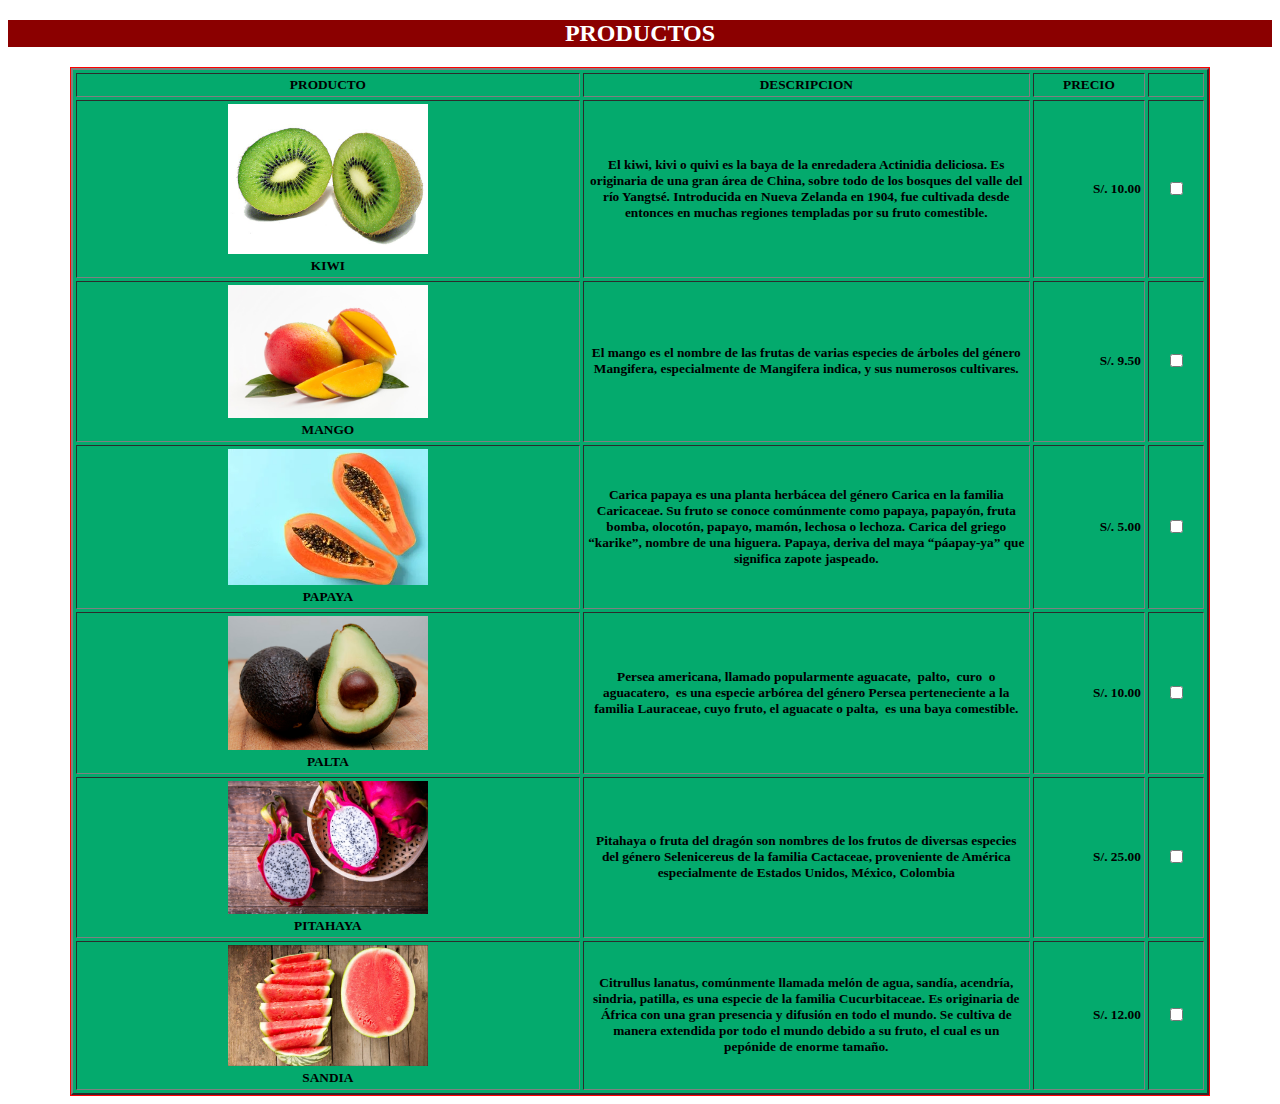
<file: catalogo1.html>
<!DOCTYPE html>
<html lang="en">

<head>
    <meta charset="UTF-8">
    <meta http-equiv="X-UA-Compatible" content="IE=edge">
    <meta name="viewport" content="width=device-width, initial-scale=1.0">
    <link rel="stylesheet" href="src/css/catalogo.css">
    <title>Lista de Productos</title>

</head>

<body>
    <div class="titulo">
        <h2>PRODUCTOS</h2>
    </div>

    <div class="contenedor">
        <table name="tabla" width="100%" border="2" cellspacing="3" cellpadding="3" style="font-size: 10pt">
            <thead>
                <tr>
                    <th width="45%">PRODUCTO</th>
                    <th width="40%">DESCRIPCION</th>
                    <th width="10%">PRECIO</th>
                    <th width="5%"></th>
                </tr>
            </thead>
            <tbody>
                <tr>
                    <th>
                        <img src="src/image/kiwi.jpg" alt="" width="200px" />
                        <br>KIWI
                    </th>
                    <th>El kiwi, kivi​ o quivi​ es la baya de la enredadera Actinidia deliciosa. Es originaria de una
                        gran área de China, sobre todo de los bosques del valle del río Yangtsé. Introducida en Nueva
                        Zelanda en 1904, fue cultivada desde entonces en muchas regiones templadas por su fruto
                        comestible.</th>
                    <th>
                        <p class="derecha">S/. 10.00</p>
                    </th>
                    <th><input type="checkbox" id="cbox1" value="" /></th>
                </tr>
                <tr>
                    <th>
                        <img src="src/image/mango.jpg" alt="" width="200px" />
                        <br>MANGO
                    </th>
                    <th>El mango es el nombre de las frutas de varias especies de árboles del género Mangifera,
                        especialmente de Mangifera indica, y sus numerosos cultivares.</th>
                    <th>
                        <p class="derecha">S/. 9.50</p>
                    </th>
                    <th><input type="checkbox" id="cbox1" value="" /></th>
                </tr>
                <tr>
                    <th>
                        <img src="src/image/papaya.jpg" alt="" width="200px" />
                        <br>PAPAYA
                    </th>
                    <th>Carica papaya es una planta herbácea del género Carica en la familia Caricaceae. Su fruto se
                        conoce comúnmente como papaya, papayón, fruta bomba, olocotón, papayo, mamón, lechosa o lechoza.
                        Carica del griego “karike”, nombre de una higuera. Papaya, deriva del maya “páapay-ya” que
                        significa zapote jaspeado.</th>
                    <th>
                        <p class="derecha">S/. 5.00</p>
                    </th>
                    <th><input type="checkbox" id="cbox1" value="" /></th>
                </tr>
                <tr>
                    <th>
                        <img src="src/image/palta.jpg" alt="" width="200px" />
                        <br>PALTA
                    </th>
                    <th>Persea americana, llamado popularmente aguacate, ​​​ palto, ​​ curo ​ o aguacatero, ​ es una
                        especie arbórea del género Persea perteneciente a la familia Lauraceae, cuyo fruto, el
                        aguacate​​ o palta, ​​ es una baya comestible.​</th>
                    <th>
                        <p class="derecha">S/. 10.00</p>
                    </th>
                    <th><input type="checkbox" id="cbox1" value="" /></th>
                </tr>
                <tr>
                    <th>
                        <img src="src/image/pitahaya.jpg" alt="" width="200px" />
                        <br>PITAHAYA
                    </th>
                    <th>Pitahaya o fruta del dragón son nombres de los frutos de diversas especies del género
                        Selenicereus de la familia Cactaceae, proveniente de América especialmente de Estados Unidos,
                        México, Colombia</th>
                    <th>
                        <p class="derecha">S/. 25.00</p>
                    </th>
                    <th><input type="checkbox" id="cbox1" value="" /></th>
                </tr>
                <tr>
                    <th>
                        <img src="src/image/sandia.jpg" alt="" width="200px" />
                        <br>SANDIA
                    </th>
                    <th>Citrullus lanatus, comúnmente llamada melón de agua, sandía, acendría, sindria, patilla, es una
                        especie de la familia Cucurbitaceae. Es originaria de África con una gran presencia y difusión
                        en todo el mundo. Se cultiva de manera extendida por todo el mundo debido a su fruto, el cual es
                        un pepónide de enorme tamaño.​</th>
                    <th>
                        <p class="derecha">S/. 12.00</p>
                    </th>
                    <th><input type="checkbox" id="cbox1" value="" /></th>
                </tr>
            </tbody>
        </table>
        <!-- <button onclick="history.back()" class="button button1">Regresar</button> -->
    </div>

</body>

</html>
</file>
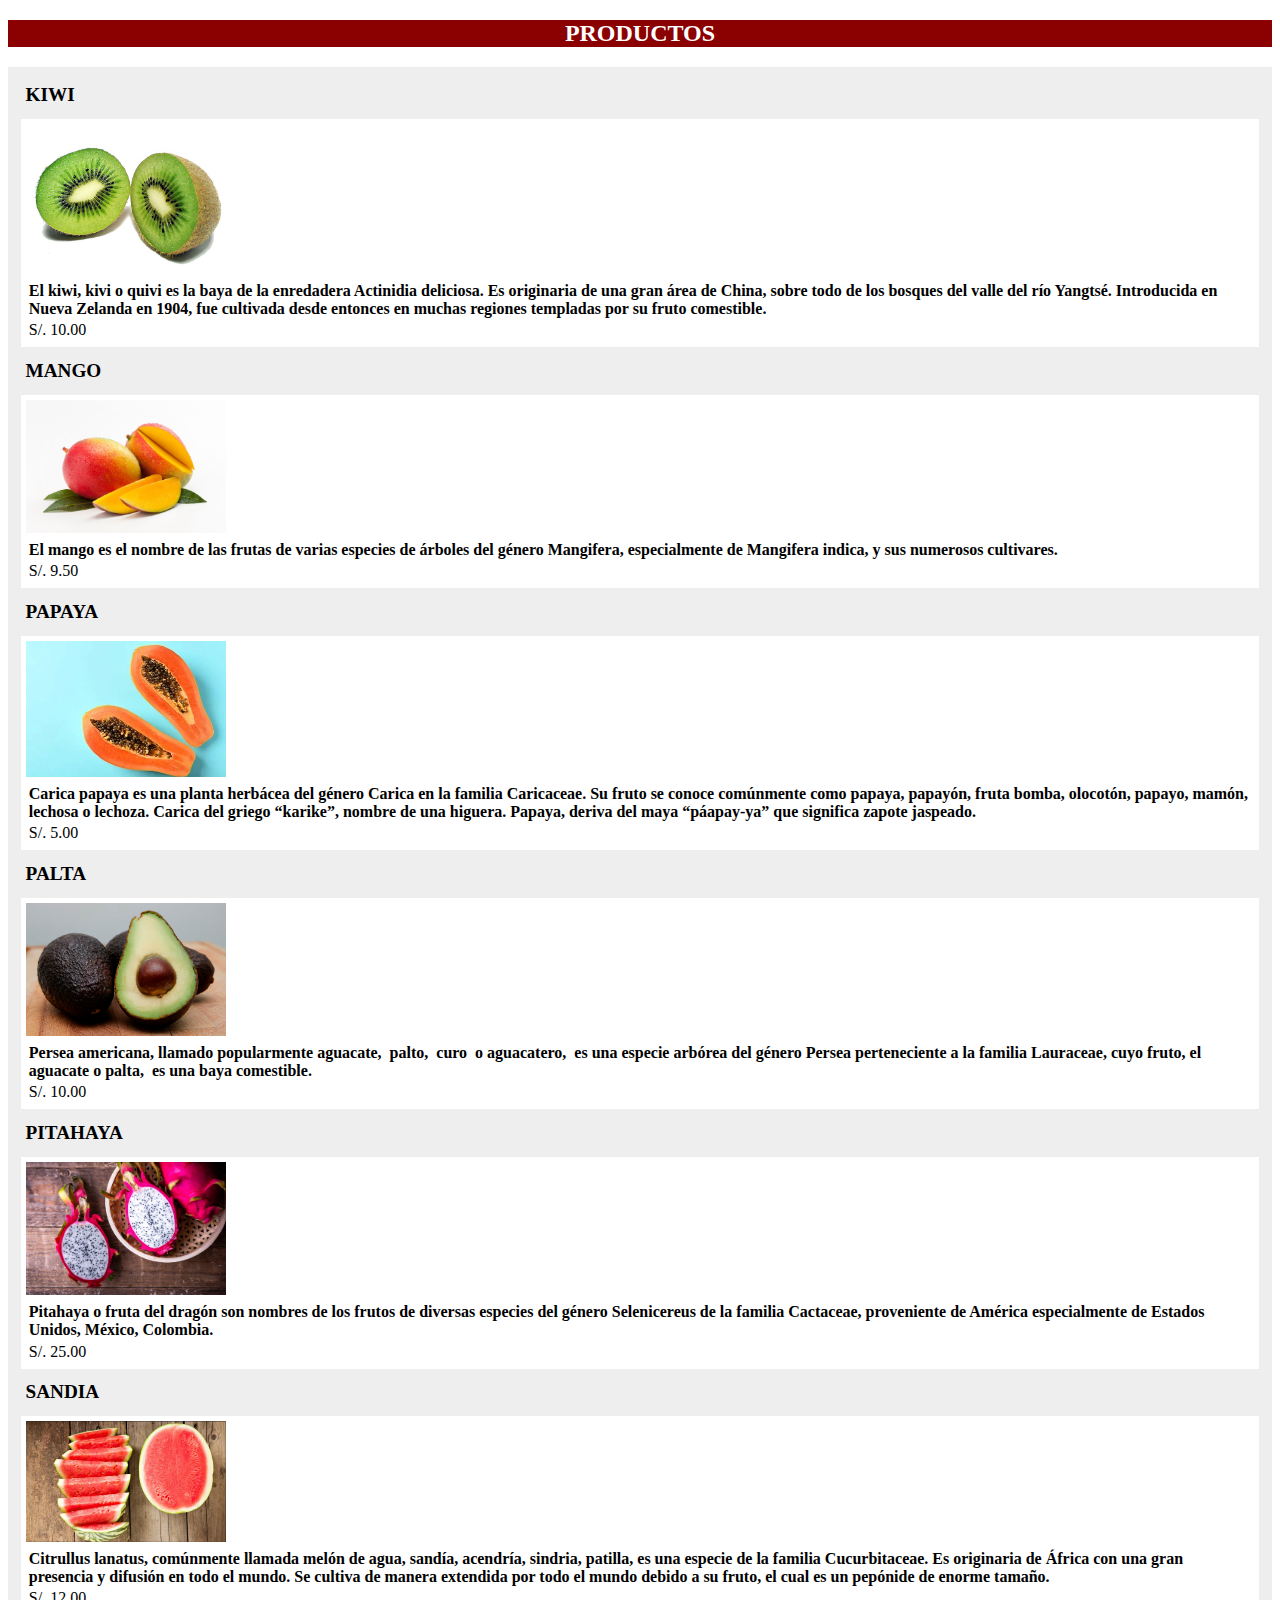
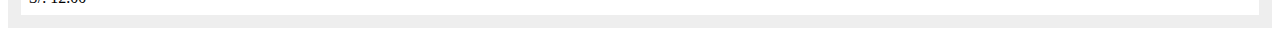
<file: catalogo2.html>
<!DOCTYPE html>
<html lang="en">

<head>
    <meta charset="UTF-8">
    <meta http-equiv="X-UA-Compatible" content="IE=edge">
    <meta name="viewport" content="width=device-width, initial-scale=1.0">
    <link rel="stylesheet" href="src/css/catalogo2.css">
    <title>Lista de Productos</title>

</head>

<body>

    <div class="titulo">
        <h2>PRODUCTOS</h2>
    </div>

    <article class="articulo">
        <h1>KIWI</h1>
        <article class="un-articulo">
            <img src="src/image/kiwi.jpg" alt="" width="200px" />
            <h2>El kiwi, kivi​ o quivi​ es la baya de la enredadera Actinidia deliciosa. Es originaria de una
                gran área de China, sobre todo de los bosques del valle del río Yangtsé. Introducida en Nueva
                Zelanda en 1904, fue cultivada desde entonces en muchas regiones templadas por su fruto
                comestible.</h2>
            <p>S/. 10.00</p>
        </article>
        <h1>MANGO</h1>
        <article class="un-articulo">
            <img src="src/image/mango.jpg" alt="" width="200px" />
            <h2>El mango es el nombre de las frutas de varias especies de árboles del género Mangifera,
                especialmente de Mangifera indica, y sus numerosos cultivares.</h2>
            <p>S/. 9.50</p>
        </article>
        <h1>PAPAYA</h1>
        <article class="un-articulo">
            <img src="src/image/papaya.jpg" alt="" width="200px" />
            <h2>Carica papaya es una planta herbácea del género Carica en la familia Caricaceae. Su fruto se
                conoce comúnmente como papaya, papayón, fruta bomba, olocotón, papayo, mamón, lechosa o lechoza.
                Carica del griego “karike”, nombre de una higuera. Papaya, deriva del maya “páapay-ya” que
                significa zapote jaspeado.</h2>
            <p>S/. 5.00</p>
        </article>
        <h1>PALTA</h1>
        <article class="un-articulo">
            <img src="src/image/palta.jpg" alt="" width="200px" />
            <h2>Persea americana, llamado popularmente aguacate, ​​​ palto, ​​ curo ​ o aguacatero, ​ es una
                especie arbórea del género Persea perteneciente a la familia Lauraceae, cuyo fruto, el
                aguacate​​ o palta, ​​ es una baya comestible.</h2>
            <p>S/. 10.00</p>
        </article>
        <h1>PITAHAYA</h1>
        <article class="un-articulo">
            <img src="src/image/pitahaya.jpg" alt="" width="200px" />
            <h2>Pitahaya o fruta del dragón son nombres de los frutos de diversas especies del género
                Selenicereus de la familia Cactaceae, proveniente de América especialmente de Estados Unidos,
                México, Colombia.</h2>
            <p>S/. 25.00</p>
        </article>
        <h1>SANDIA</h1>
        <article class="un-articulo">
            <img src="src/image/sandia.jpg" alt="" width="200px" />
            <h2>Citrullus lanatus, comúnmente llamada melón de agua, sandía, acendría, sindria, patilla, es una
                especie de la familia Cucurbitaceae. Es originaria de África con una gran presencia y difusión
                en todo el mundo. Se cultiva de manera extendida por todo el mundo debido a su fruto, el cual es
                un pepónide de enorme tamaño.​</h2>
            <p>S/. 12.00</p>
        </article>
    </article>
    <!-- <button onclick="history.back()" class="button button2">Regresar</button> -->
</body>

</html>
</file>
<file: src/css/catalogo.css>
.contenedor {
    border: 1px red solid;
    width: 90%;
    margin-left: auto;
    margin-right: auto;
    background-color: #04AA6D;
  }
  
  .derecha {
    text-align: right;
  }

  .titulo {
    background-color: darkred; 
    color: white;
    text-align: center;
  }

  .button1 {background-color: #04AA6D;} /* Green */

  .button {
    border: none;
    color: white;
    padding: 15px 32px;
    text-align: center;
    text-decoration: none;
    display: inline-block;
    font-size: 16px;
    margin: 4px 2px;
    cursor: pointer;
  }
</file>
<file: src/css/catalogo2.css>
.articulo {
    margin: 0;
    padding: 0.3rem;
    background-color: #eee;
}

.titulo {
    background-color: darkred;
    color: white;
    text-align: center;
}

.button2 {background-color: #008CBA;} /* Blue */

.articulo>h1,
.un-articulo {
    margin: 0.5rem;
    padding: 0.3rem;
    font-size: 1.2rem;
}

.button {
    border: none;
    color: white;
    padding: 15px 32px;
    text-align: center;
    text-decoration: none;
    display: inline-block;
    font-size: 16px;
    margin: 4px 2px;
    cursor: pointer;
  }

.un-articulo {
    background: center/contain  url('https://cdn.shortpixel.ai/spai/w_898+q_lossy+ret_img/https://www.eude.pe/wp-content/uploads/sites/8/2020/10/Dise%C3%B1o-sin-t%C3%ADtulo-53-820x450.png') white;
}

.un-articulo>h2,
.un-articulo>p {
    margin: 0.2rem;
    font-size: 1rem;
}
</file>
